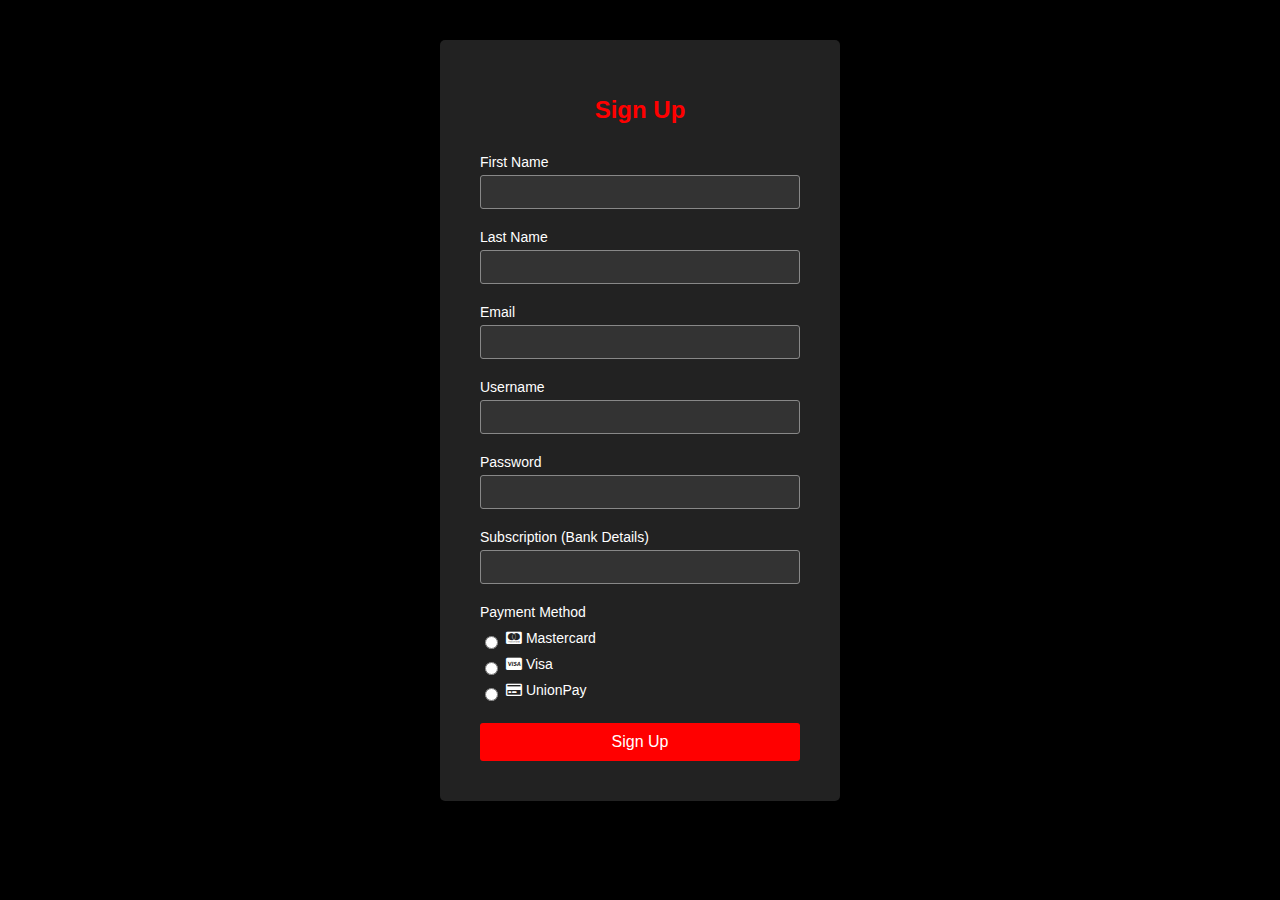
<file: signup_index.html>
<!DOCTYPE html>
<html lang="en">

<head>
  <meta charset="UTF-8">
  <meta name="viewport" content="width=device-width, initial-scale=1.0">
  <link rel="stylesheet" href="https://cdnjs.cloudflare.com/ajax/libs/font-awesome/5.15.3/css/all.min.css">
  <link rel="stylesheet" href="signup.css">
  <title>CinemaPrime Sign Up</title>
</head>

<body>
  <div class="container">
    <h1>Sign Up</h1>
    <form id="signup-form">
      <div class="form-group">
        <label for="first-name">First Name</label>
        <input type="text" id="first-name" required>
      </div>
      <div class="form-group">
        <label for="last-name">Last Name</label>
        <input type="text" id="last-name" required>
      </div>
      <div class="form-group">
        <label for="email">Email</label>
        <input type="email" id="email" required>
      </div>
      <div class="form-group">
        <label for="username">Username</label>
        <input type="text" id="username" required>
      </div>
      <div class="form-group">
        <label for="password">Password</label>
        <input type="password" id="password" required>
      </div>
      <div class="form-group">
        <label for="subscription">Subscription (Bank Details)</label>
        <input type="text" id="subscription" required>
      </div>
      <div class="form-group">
        <label for="payment-method">Payment Method</label>
        <div id="payment-method">
          <div class="payment-option">
            <input type="radio" id="mastercard" name="payment" value="mastercard" required>
            <label for="mastercard"><i class="fab fa-cc-mastercard"></i> Mastercard</label>
          </div>
          <div class="payment-option">
            <input type="radio" id="visa" name="payment" value="visa" required>
            <label for="visa"><i class="fab fa-cc-visa"></i> Visa</label>
          </div>
          <div class="payment-option">
            <input type="radio" id="unionpay" name="payment" value="unionpay" required>
            <label for="unionpay"><i class="far fa-credit-card"></i> UnionPay</label>
          </div>
        </div>
      </div>
      <button type="submit">Sign Up</button>
    </form>
  </div>

  <script src="signup_script.js"></script>
</body>

</html>
</file>
<file: signup.css>
* {
  box-sizing: border-box;
}

body {
  background-color: #000;
  font-family: Arial, sans-serif;
  margin: 0;
  padding: 0;
}

.container {
  background-color: #222;
  border-radius: 5px;
  box-shadow: 0 2px 4px rgba(0, 0, 0, 0.2);
  margin: 40px auto;
  max-width: 400px;
  padding: 40px;
}

h1 {
  color: #f00;
  font-size: 24px;
  margin-bottom: 30px;
  text-align: center;
}

.form-group {
  margin-bottom: 20px;
}

label {
  color: #fff;
  display: block;
  font-size: 14px;
  margin-bottom: 5px;
}

input[type="text"],
input[type="email"],
input[type="password"] {
  border: 1px solid #888;
  border-radius: 3px;
  color: #fff;
  font-size: 14px;
  padding: 8px 10px;
  width: 100%;
  background-color: #333;
}

#payment-method {
  display: flex;
  flex-direction: column;
  margin-top: 5px;
}

.payment-option {
  display: flex;
  align-items: center;
  margin-top: 5px;
}

.payment-option label {
  margin-left: 5px;
}

button {
  background-color: #f00;
  border: none;
  border-radius: 3px;
  color: #fff;
  cursor: pointer;
  font-size: 16px;
  padding: 10px;
  width: 100%;
  transition: background-color 0.3s ease;
}

button:hover {
  background-color: #c00;
}
</file>
